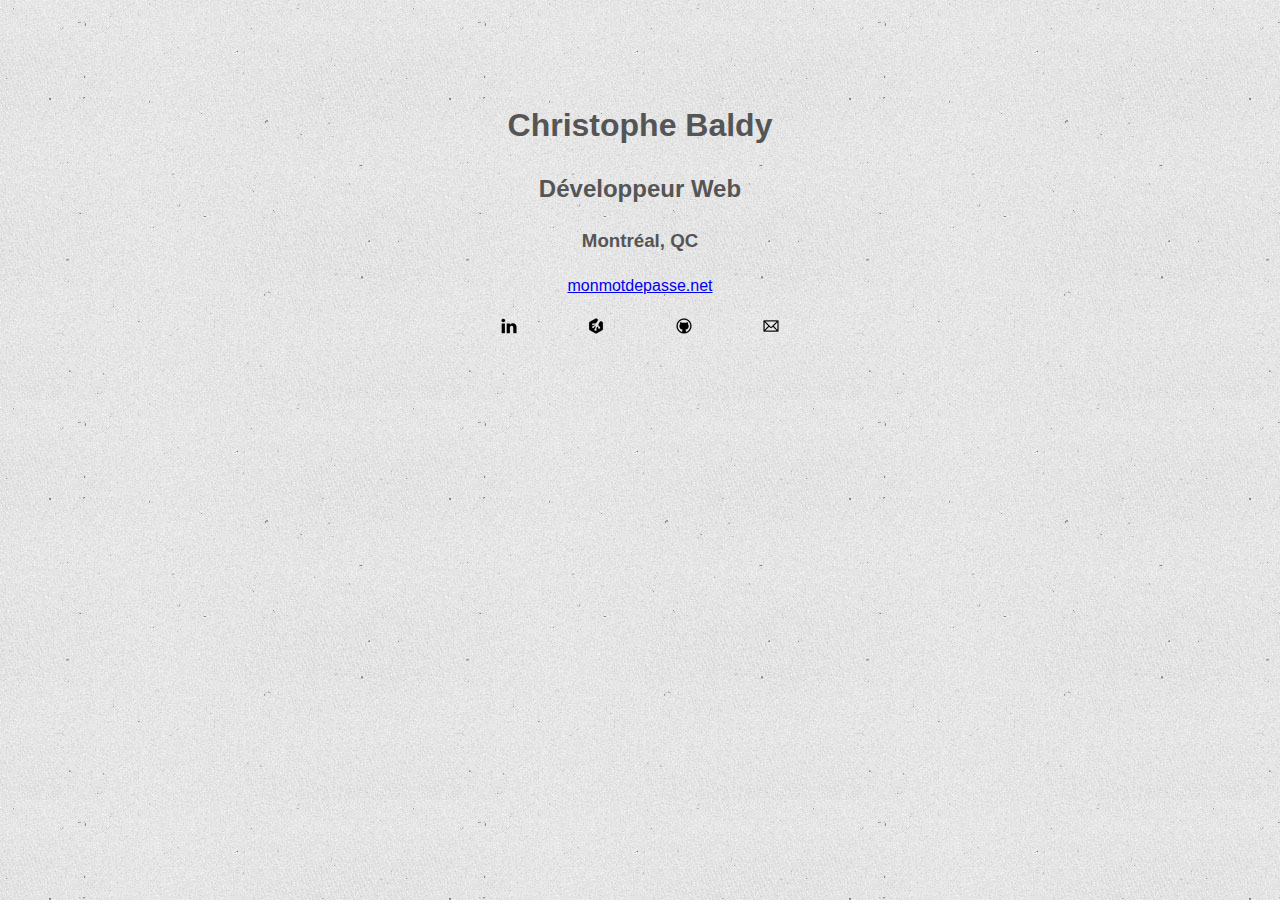
<file: index.html>
<!doctype html>
<!--[if lt IE 7]>      <html class="no-js lt-ie9 lt-ie8 lt-ie7" lang="fr_CA"> <![endif]-->
<!--[if IE 7]>         <html class="no-js lt-ie9 lt-ie8" lang="fr_CA"> <![endif]-->
<!--[if IE 8]>         <html class="no-js lt-ie9" lang="fr_CA"> <![endif]-->
<!--[if gt IE 8]><!--> <html class="no-js" lang="fr_CA"> <!--<![endif]-->
    <head>
        <meta charset="utf-8">
        <meta http-equiv="X-UA-Compatible" content="IE=edge,chrome=1">
        <title>Développeur Front-End, Intégrateur, Montréal, QC</title>
        <meta name="description" content="Développeur front-end, intégrateur web à Montréal: html, css, javascript, python, django. Responsive web-design">
        <meta name="viewport" content="width=device-width, initial-scale=1">
        <link rel="apple-touch-icon" href="apple-touch-icon.png">

        <link rel="stylesheet" href="css/normalize.css">
        <link rel="stylesheet" href="css/main.css">
    </head>
    <body>
        <!--[if lt IE 8]>
            <p class="browserupgrade">You are using an <strong>outdated</strong> browser. Please <a href="http://browsehappy.com/">upgrade your browser</a> to improve your experience.</p>
        <![endif]-->

        <div class="container">
            <div itemscope itemtype="http://data-vocabulary.org/Person">
                <h1><span itemprop="name">Christophe Baldy</span></h1>
                <h2><span itemprop="title">Développeur Web</span></h2>
                <h3>
                    <span itemprop="address" itemscope itemtype="http://data-vocabulary.org/Address">
                        <span itemprop="locality">Montréal</span>,&nbsp;<span itemprop="region">QC</span>
                    </span>
                    <br/>
                </h3>
                <p><a href="http://monmotdepasse.net" itemprop="url" title="projet personnel">monmotdepasse.net</a></p>
            </div><!-- itemscope -->

            <ul class="social">
                <li><a href="http://www.linkedin.com/in/christophebaldy" title="Mon profil Linkedin"><img src="img/linkedin.png" alt="Linkedin" /></a></li>
                <li><a href="http://teamtreehouse.com/christophebaldy" title="Voir mes compétences sur Treehouse"><img src="img/treehouse.png" alt="Treehouse" /></a></li>
                <li><a href="https://github.com/chrixtophe" title="Mon compte GitHub"><img src="img/github.png" alt="GitHub" /></a></li>
                <li><a href="mailto:info@christophebaldy.net" title="Ecrivez-moi"><img src="img/email.png" alt="Envoyer un courriel à Christophe" /></a></li>
            </ul>
        </div>
    </body>
</html>
</file>
<file: css/main.css>
body {
    font: 16px/1.5 'Open Sans', sans-serif;
    text-align: center;
    color: #555;
    background: url('../img/background.jpg') repeat top left;
}

.container {
    max-width: 350px;
    margin: 0 auto;
    padding: 80px 50px 50px;
}

.social {
    list-style: none;
    display: flex;
    padding: 0;
}

.social li {
    flex: 1;
}
</file>
